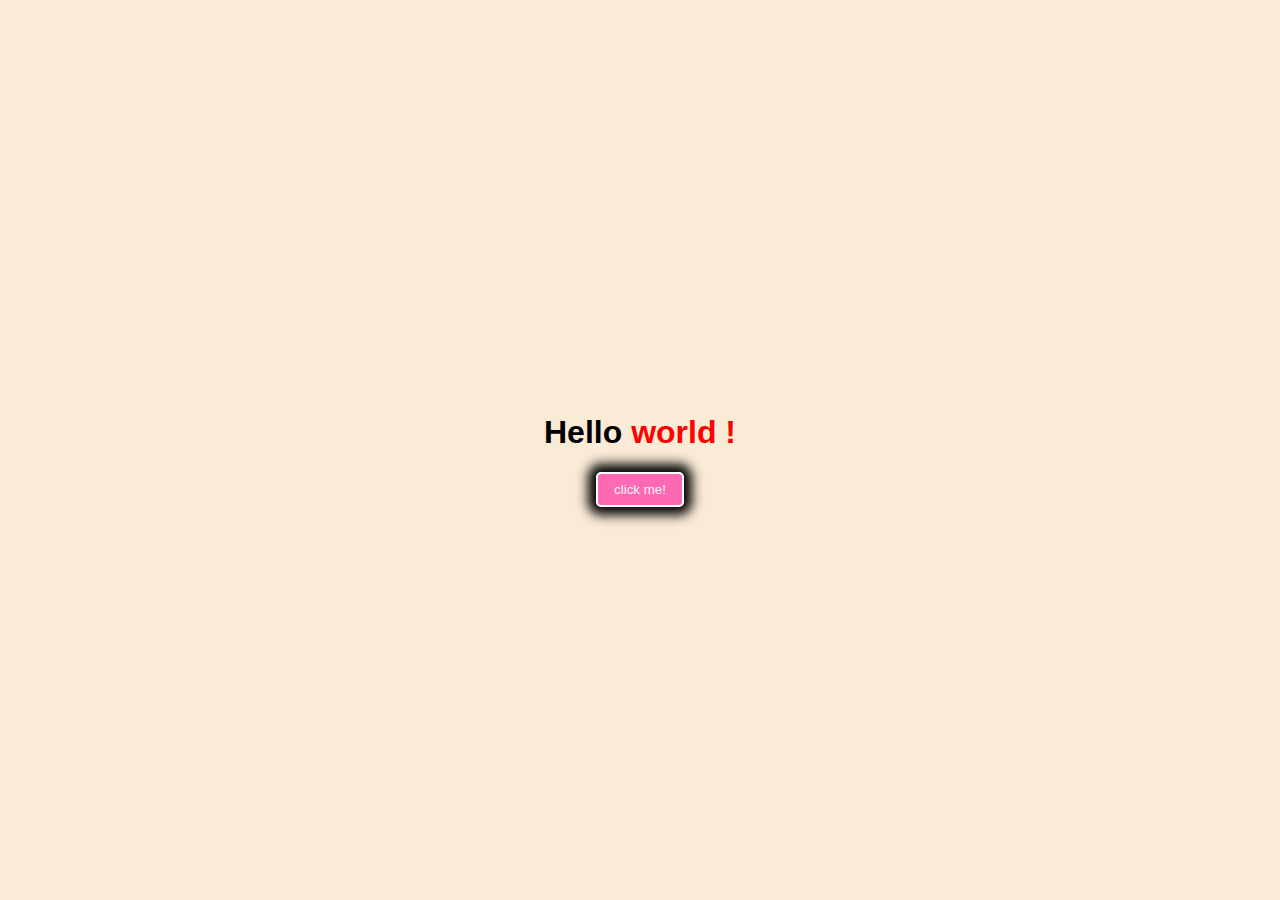
<file: 1.enter name js project/index.html>
<!DOCTYPE html>
<html lang="en">
<head>
    <meta charset="UTF-8">
    <meta name="viewport" content="width=device-width, initial-scale=1.0">
    <title>project 1</title>
    <link rel="stylesheet" href="style.css">
</head>
<body>
    <div class="container">
        <h1> Hello <span id="up">world !</span></h1>
        <button>click me!</button>
    </div>
    <script src="script.js"></script>
</body>
</html>
</file>
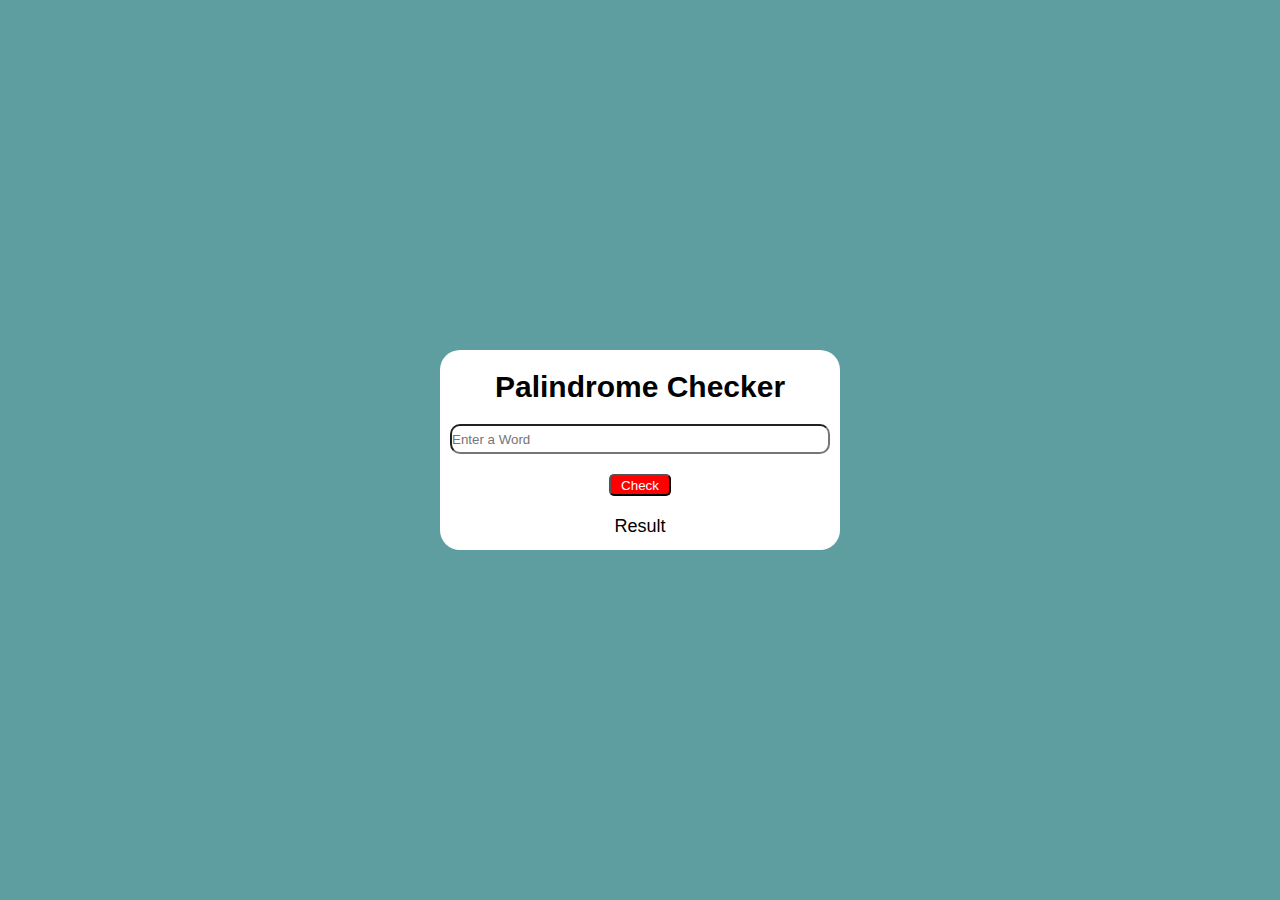
<file: 10.Get unicode character/index.html>
<!DOCTYPE html>
<html lang="en">
<head>
    <meta charset="UTF-8">
    <meta name="viewport" content="width=device-width, initial-scale=1.0">
    <title>project 10</title>
    <link rel="stylesheet" href="style.css">
</head>
<body>
    <div class="container">
        <h1>Palindrome Checker</h1>
        <input type="text" id="inputText" placeholder="Enter a Word">
        <button id="checkButton">Check</button>
        <div id="result">Result</div>

    </div>
    <script src="script.js"></script>
</body>
</html>
</file>
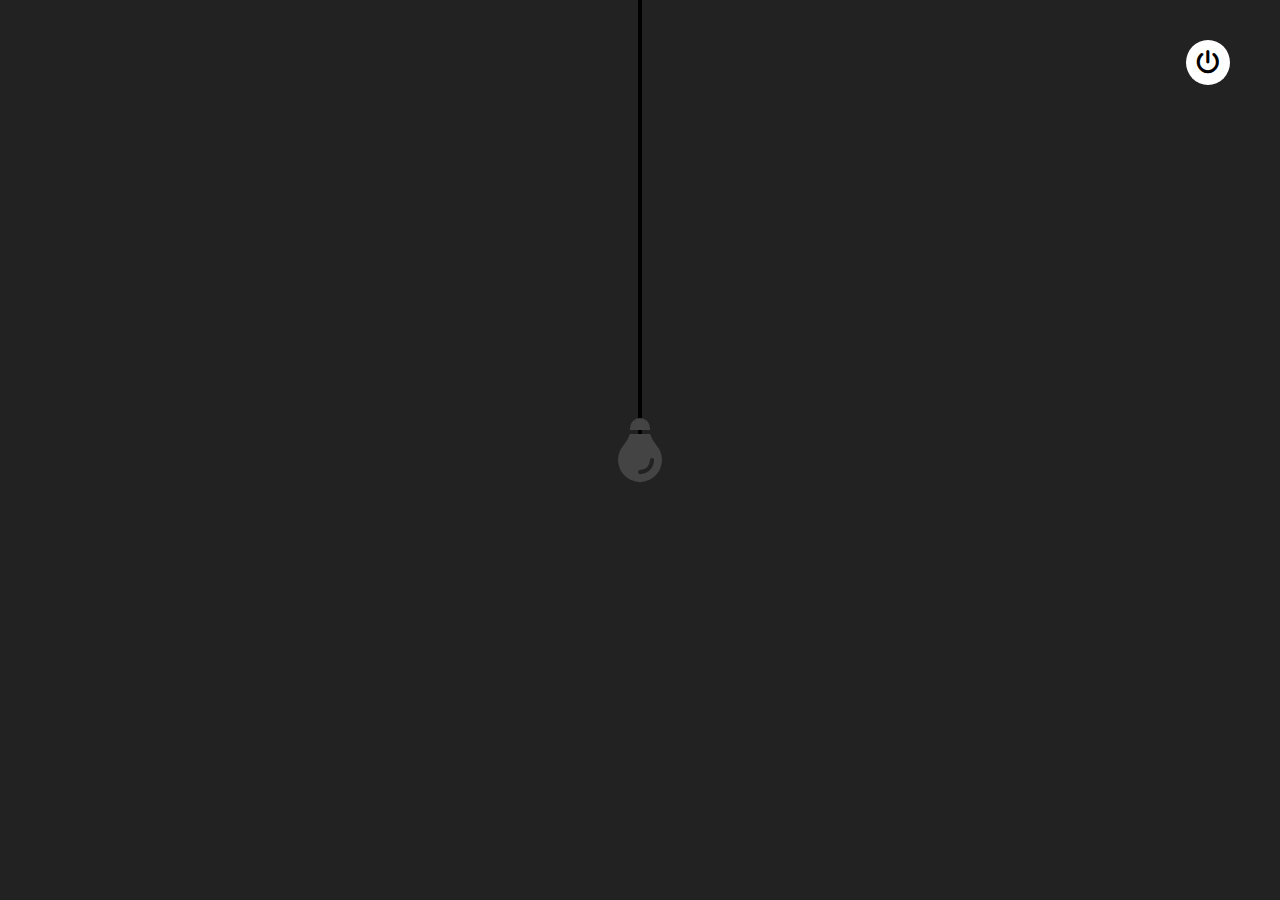
<file: 2.light on and off project/index.html>
<!DOCTYPE html>
<html lang="en">
<head>
    <meta charset="UTF-8">
    <meta name="viewport" content="width=device-width, initial-scale=1.0">
    <title> project 2</title>
    <link rel="stylesheet" href="style.css">
    <link rel="stylesheet" href="https://cdnjs.cloudflare.com/ajax/libs/font-awesome/6.7.2/css/all.min.css" integrity="sha512-Evv84Mr4kqVGRNSgIGL/F/aIDqQb7xQ2vcrdIwxfjThSH8CSR7PBEakCr51Ck+w+/U6swU2Im1vVX0SVk9ABhg==" crossorigin="anonymous" referrerpolicy="no-referrer" />
</head>
<body>
    <div class="light">
        <div class="wire">
            <div class="bulb">
                <i class="fas fa-lightbulb"></i>
            </div>
        </div>
        <div class="switch">
            <i class="fas fa-power-off"></i>
        </div>
    </div>
    <script src="script.js"></script>
</body>
</html>
</file>
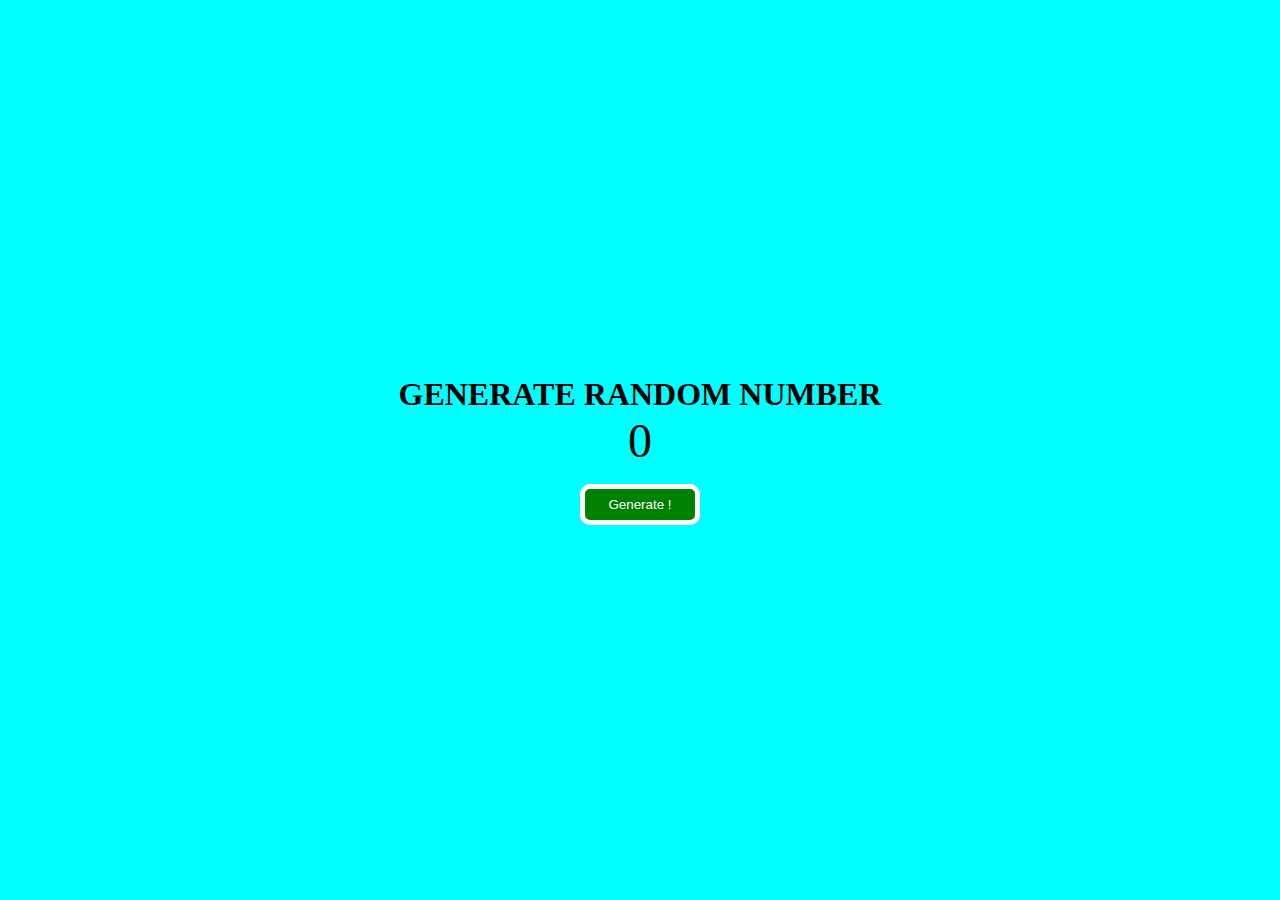
<file: 3.random number generator/index.html>
<!DOCTYPE html>
<html lang="en">
<head>
    <meta charset="UTF-8">
    <meta name="viewport" content="width=device-width, initial-scale=1.0">
    <title>project 3</title>
    <link rel="stylesheet" href="style.css">
</head>
<body>
    <div class="content">
        <h1>GENERATE RANDOM NUMBER</h1>
        <div class="number">
            <span id="no">0</span>
        </div>
        <button id="generate">Generate !</button>
    </div>
    <script src="script.js"></script>
</body>
</html>
</file>
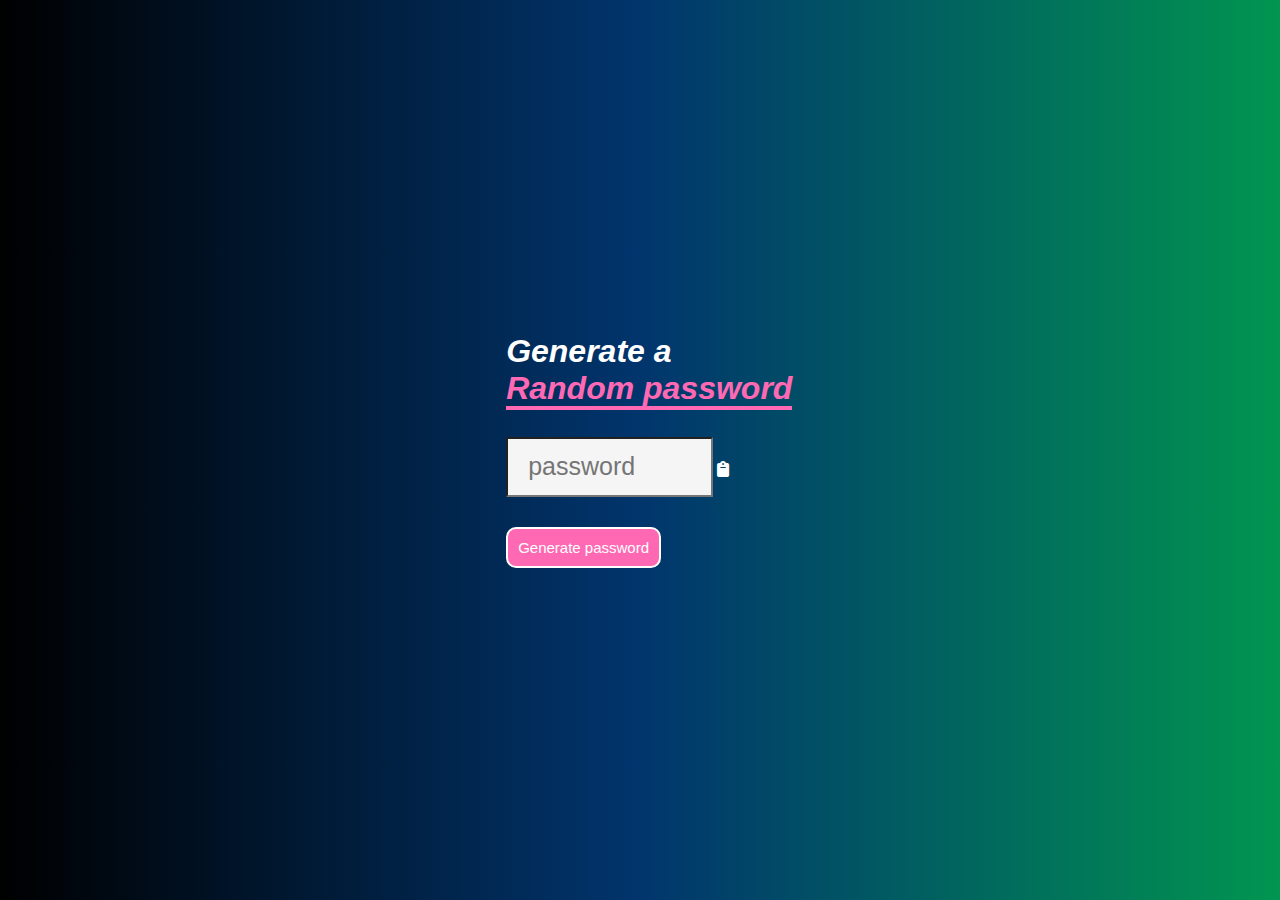
<file: 4.Generate random password/index.html>
<!DOCTYPE html>
<html lang="en">
<head>
    <meta charset="UTF-8">
    <meta name="viewport" content="width=device-width, initial-scale=1.0">
    <title>project 4</title>
    <link rel="stylesheet" href="style.css">
    <link rel="stylesheet" href="https://cdnjs.cloudflare.com/ajax/libs/font-awesome/6.7.2/css/all.min.css" integrity="sha512-Evv84Mr4kqVGRNSgIGL/F/aIDqQb7xQ2vcrdIwxfjThSH8CSR7PBEakCr51Ck+w+/U6swU2Im1vVX0SVk9ABhg==" crossorigin="anonymous" referrerpolicy="no-referrer" />

</head>
<body>
    <div class="container">
        <div class="content">
            <h1>Generate a  <br><span>Random password</span></h1>
        
        <div class="display">
            <input type="text"  id="pass"placeholder="password">
            <i class="fas fa-clipboard "id ="copy"></i>
        </div>
        <button id="btn">Generate password</button>
    </div>
    </div>
    <script src="script.js"></script>
</body>
</html>
</file>
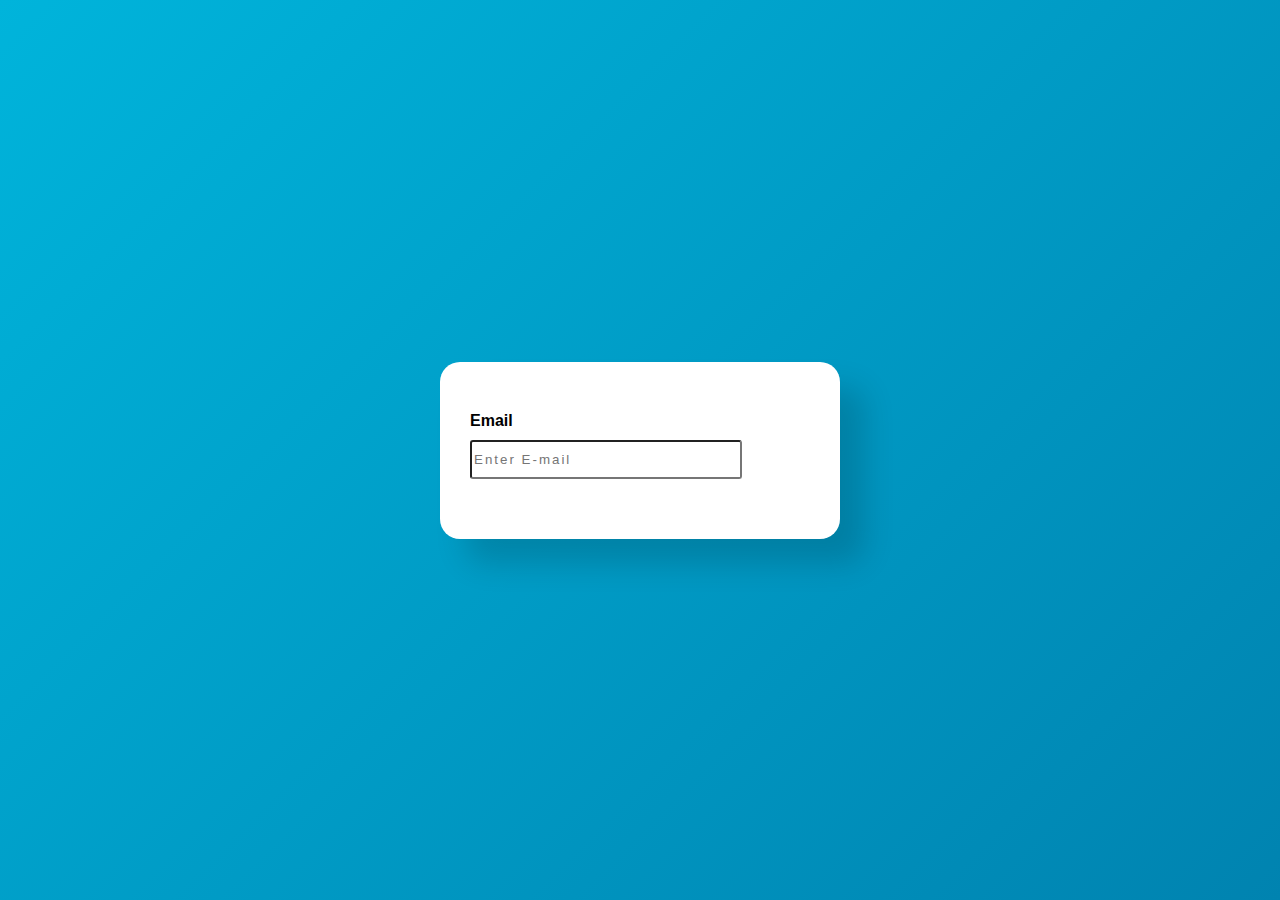
<file: 5.Email validation project/index.html>
<!DOCTYPE html>
<html lang="en">
<head>
    <meta charset="UTF-8">
    <meta name="viewport" content="width=device-width, initial-scale=1.0">
    <title>project 5</title>
    <link rel="stylesheet" href="style.css">
    <link rel="stylesheet" href="https://cdnjs.cloudflare.com/ajax/libs/font-awesome/6.7.2/css/all.min.css" integrity="sha512-Evv84Mr4kqVGRNSgIGL/F/aIDqQb7xQ2vcrdIwxfjThSH8CSR7PBEakCr51Ck+w+/U6swU2Im1vVX0SVk9ABhg==" crossorigin="anonymous" referrerpolicy="no-referrer" />
</head>
<body>
    <div class="container">
        <h4>Email</h4>
        <input type="email" id="email"placeholder="Enter E-mail" oninput="checker()">
        <div id="icon"></div>
        <p id="error">Please enter valid password !</p>
    </div>
    <script src="script.js"></script>
</body>
</html>
</file>
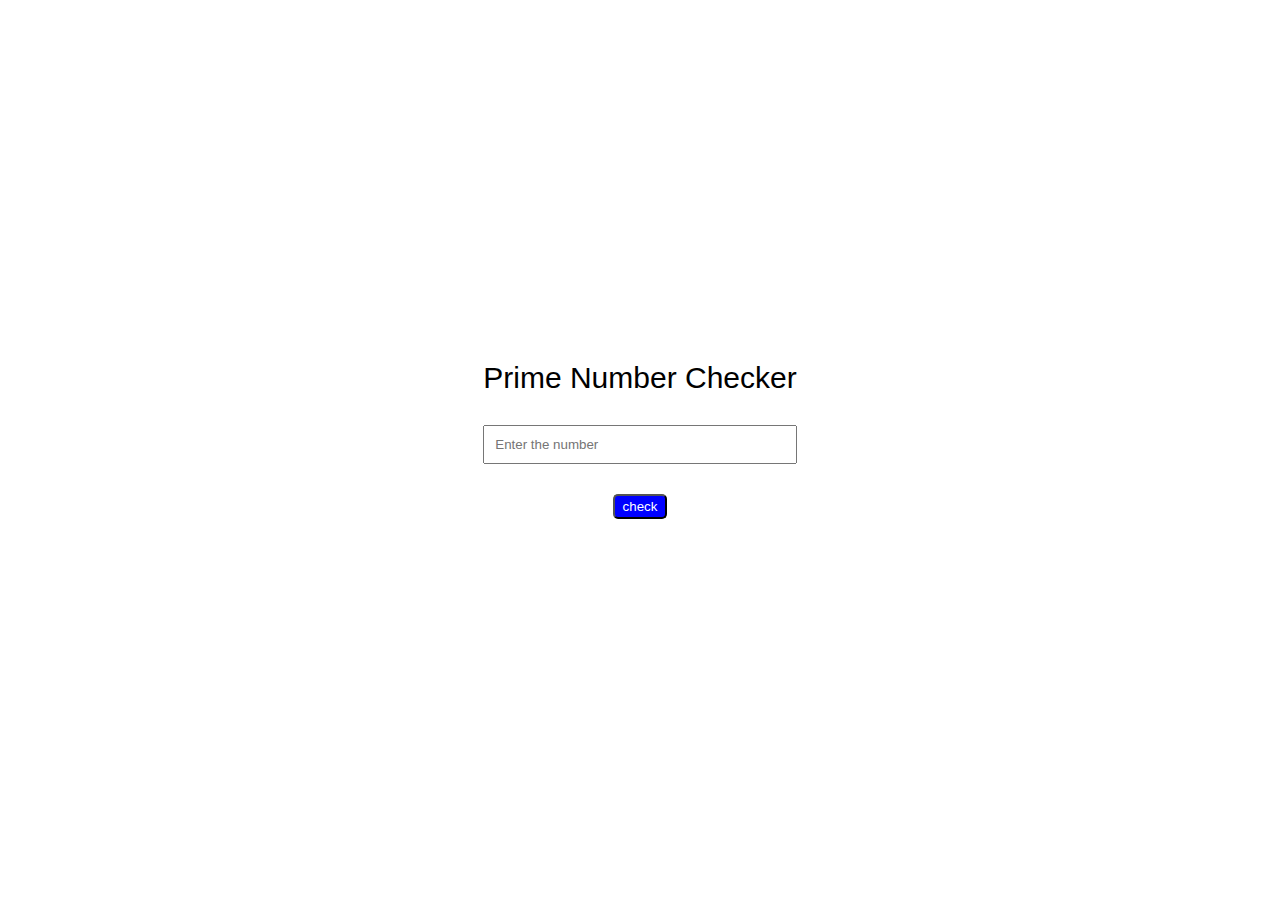
<file: 6.check prime number/index.html>
<!DOCTYPE html>
<html lang="en">
<head>
    <meta charset="UTF-8">
    <meta name="viewport" content="width=device-width, initial-scale=1.0">
    <title>project 6</title>
    <link rel="stylesheet" href="style.css">
</head>
<body>
    <div class="container">
        <h1>Prime Number Checker</h1>
        <input type="number" id="number" placeholder="Enter the number">
        <button id="check">check</button>
        <p id="result"></p>
    </div>
    <script src="script.js"></script>
</body>
</html>
</file>
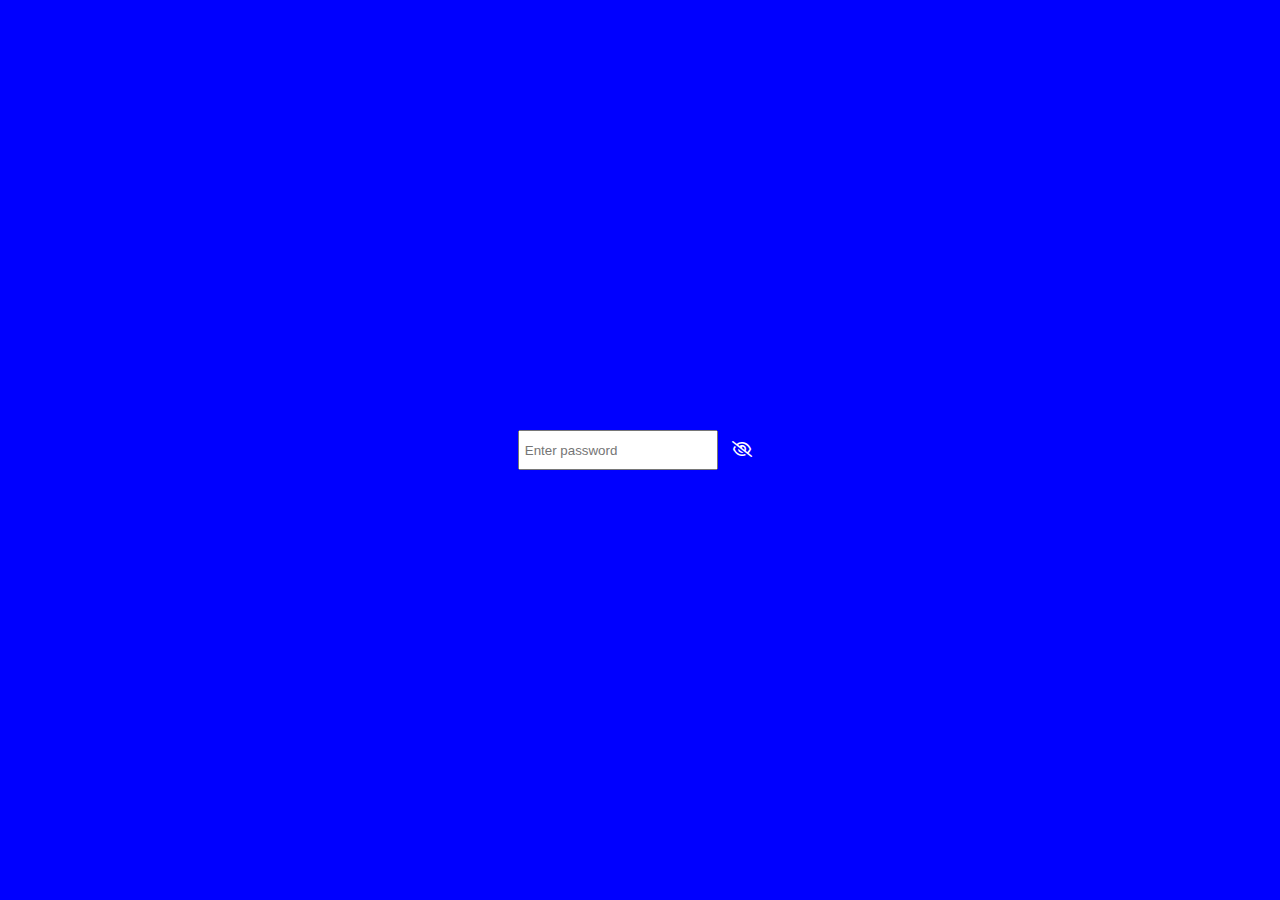
<file: 7.hide password/index.html>
<!DOCTYPE html>
<html lang="en">
<head>
    <meta charset="UTF-8">
    <meta name="viewport" content="width=device-width, initial-scale=1.0">
    <title>project 7</title>
    <link rel="stylesheet" href="style.css">
    <link rel="stylesheet" href="https://cdnjs.cloudflare.com/ajax/libs/font-awesome/6.7.2/css/all.min.css" integrity="sha512-Evv84Mr4kqVGRNSgIGL/F/aIDqQb7xQ2vcrdIwxfjThSH8CSR7PBEakCr51Ck+w+/U6swU2Im1vVX0SVk9ABhg==" crossorigin="anonymous" referrerpolicy="no-referrer" />

</head>
<body>
    <div>
        <input type="password" placeholder="Enter password" id="password">
        <i class="far fa-eye-slash" id="eye"></i>
    </div>
    <script src="script.js"></script>
</body>
</html>
</file>
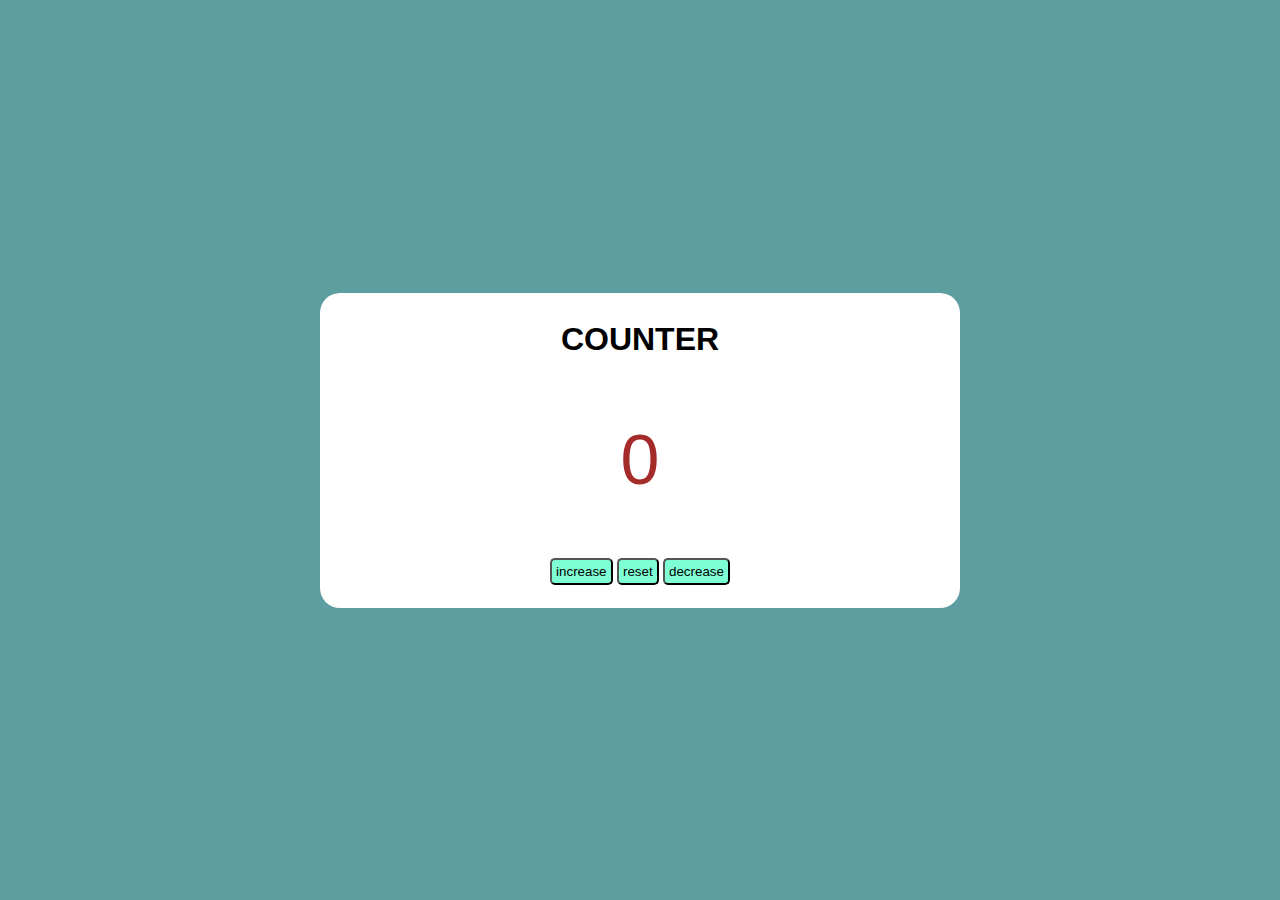
<file: 8.counter application/index.html>
<!DOCTYPE html>
<html lang="en">
<head>
    <meta charset="UTF-8">
    <meta name="viewport" content="width=device-width, initial-scale=1.0">
    <title>project 8</title>
    <link rel="stylesheet" href="style.css">
</head>
<body>
    <div class="container">
        <h1>COUNTER</h1>
        <span id="value">0</span>
    
    <div>
        <button class="btn" id="increase">increase</button>
        <button class="btn" id="reset">reset</button>
        <button class="btn" id="decrease">decrease</button>
    </div>
    </div>  
    <script src="script.js"></script>
</body>
</html>
</file>
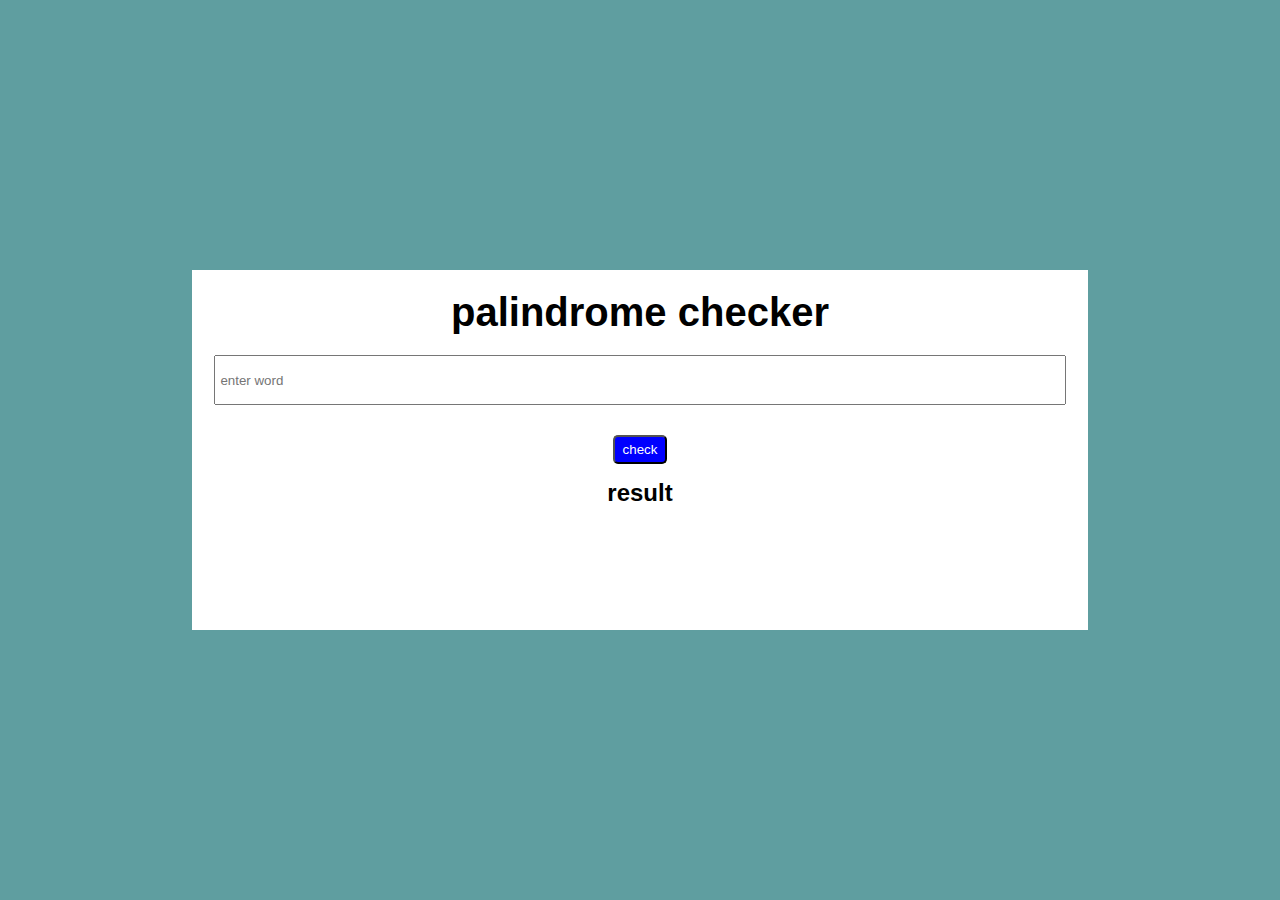
<file: 9.palindrom checker/index.html>
<!DOCTYPE html>
<html lang="en">
<head>
    <meta charset="UTF-8">
    <meta name="viewport" content="width=device-width, initial-scale=1.0">
    <title>project 9</title>
    <link rel="stylesheet" href="style.css">
</head>
<body>
    <div class="container">
        <h1>palindrome checker</h1>
        <input type="text" placeholder="enter word" id="input"> 
        <button id="check">check</button> 
        <h2 id="result">result</h2>  
    </div>
    <script src="script.js"></script>
</body>
</html>
</file>
<file: 1.enter name js project/style.css>
body{
    margin: 0;
    padding: 0;
    font-family: sans-serif;
    display: flex;
    justify-content: center;
    align-items: center;
    height: 100vh;
    background-color: antiquewhite;
}

.container{
    text-align: center;
}
span{
    color: red;
}
button{
    background-color: hotpink;
    color: whitesmoke;
    padding: 0.5rem 1rem;
    border: 2px solid white;
    box-shadow: 0 0 12px 8px black;
    cursor: pointer;
    border-radius: 5px;
    transition:background-color 0.3s;
}
button:hover{
    background-color: grey;
    color: aqua;
}
</file>
<file: 10.Get unicode character/style.css>
*{
    margin: 0;
    padding: 0;
    font-family: sans-serif;
    box-sizing: border-box;
}

body{
    background-color: cadetblue;
    display: flex;
    justify-content: center;
    align-items: center;
    height: 100vh;
    text-align: center;
}
.container{
    background-color: white;
    width: 400px;
    height: 200px;
    border-radius: 20px;
    box-shadow:  rgba(0,0, 0, 1.8)
    
}
h1{
    font-size: 30px;
    margin-top: 20px;
    margin-bottom: 20px;
}
input{
    width: 95%;
    height: 30px;
    border-radius: 10px;
}
button{
    margin-top: 20px;
    padding: 1.5px 10px;
    background-color: red;
    color: white;
    border-radius: 5px;
    cursor: pointer;
}
button:hover{
    background-color: hotpink;
    color: black;
}
#result{
    font-size: 18px;
    margin-top: 20px;
}
</file>
<file: 2.light on and off project/style.css>
*{
    margin: 0;
    padding: 0;
    box-sizing: border-box;
}

body{
    display: flex;
    justify-content:center ;
    align-items: center;
    min-height: 100vh;
    background: #222;
}
body.on{
    background: radial-gradient(#555,#111);
}
.wire{
    position: absolute;
    left: calc(50% - 2px);
    bottom: 50%;
    height: 60vh;
    width: 4px;
    background: #000;
    z-index: 1;

}
.bulb{
    
    height: 100px;
    background: transparent;
    z-index: 2;
}
.bulb i{
    
    font-size: 4rem;
    color: #444;
    position: absolute;
    top: 100%;
    left: 50%;
     transform: translate(-50%,-50%) rotate(180deg);
}
.switch{
    position: absolute;
    top: 40px;
    right: 50px;
    background-color: white;
    padding: 10px;
    border-radius: 50%;
    cursor: pointer;
}
.switch i{
    font-size: 1.5rem;
}
.on .bulb i{
    color: yellow;
}
.on .switch {
    background: green;}
</file>
<file: 3.random number generator/style.css>
*{
    margin: 0;
    padding: 0;
}
body{
    background-color: aqua;
    display: flex;
    justify-content: center;
    align-items: center;
    height: 100vh;
    text-align: center;
}
button{
    padding: 0.5rem 1.5rem;
    border: 5px solid white;
    color:white;
    background-color: green;
    border-radius: 10px;
    cursor: pointer;
}
button:hover{
    background-color: blanchedalmond;
    color: black;
}

.number{
    font-size: 3rem;
    margin-bottom: 1rem;
    animation: fadeIn is ease-in-out;

}
keyframe fadeIn{
    from{
        opacity: 0;
        transform: translateY(-20px);
    }
    to{
        opacity: 1;
        transform: translateY(0);

    }
}
</file>
<file: 4.Generate random password/style.css>
*{
    margin: 0;
    padding: 0;
    font-family: sans-serif;
    box-sizing: border-box;
}

body{
    background:linear-gradient(to right,#000,#01356d,#019550);
    color: white;
    display: flex;
    justify-content: center;
    align-items: center;
    height: 100vh;
}

.container{
    align-items: center;
    justify-content: center;
   
}
.content{
    margin: 15%;
    width: 90%;
    max-width: 700px;
    font-style: italic;
}
.content span{
    color: hotpink;
    border-bottom: 4px solid hotpink;

}
.display input{
    background-color: whitesmoke;
    width: 60%;
    height: 60px;
    margin-top: 30px;
    margin-bottom: 30px;
    padding: 20px;
    font-size:25px;
}
button{
    background-color: hotpink;
    color: white;
    padding: 10px;
    border-radius: 10px;
    border: solid 2px white;
    font-size: 15px;
    cursor: pointer;
}
</file>
<file: 5.Email validation project/style.css>
*{
    margin: 0;
    padding: 0;
    font-family: sans-serif;
    box-sizing: border-box;
}
body{
    background: linear-gradient(135deg,#00b4db,#0083b0);
    color: black;
    display: flex;
    justify-content: center;
    align-items: center;
    height: 100vh;
}
.container{
    width: 400px;
    background-color: white;
    padding: 50px 30px;
    border-radius: 20px;
    box-shadow:25px 25px 30px rgba(0,0 ,0, 0.15) ;
    color: black;
    animation:ca 2s ease;

}
@keyframes ca{
    0%{
        opacity: 0;
        transform: translate(,-60);
    }
    100%{
        opacity: 1;
        transform: translate(0%,0%);
    }
}
h4,email,#error{
    font-family: sans-serif;
}
input[type="email"]{
    width:80%;
    padding: 10px 2px;
    border-radius: 3px;
    margin-top: 10px;
    margin-bottom: 10px;
    outline: none;
    letter-spacing: 2px;

}
#icon{
    float: right;
    height: 55%;
    position: relative;
    font-size: 25px;
    padding-top: 15px;
    display: none;
}
#error{
    display: none;
    color:red ;
    margin-top: 10px;
}
</file>
<file: 6.check prime number/style.css>
*{
    margin: 0;
    padding: 0;
    font-family: sans-serif;
    box-sizing: border-box;
}
body{
    background-color: white;
    color: black;
    display: flex;
    justify-content: center;
    align-items: center;
    height: 100vh;
}
.container{
    max-width: 600px;
    text-align: center;
}

h1{
    font-size: 30px;
    font-weight: 100;
    
}
input{
    width: 100%;
    padding: 10px;
    margin-top: 30px;
    margin-bottom: 30px;
    
}
button{
    background-color: blue;
    color: white;
    padding: 3px 8px;
    border-radius: 5px;
    cursor: pointer;

}
p{
    color: red;
    margin-top: 20px;
}
</file>
<file: 7.hide password/style.css>
*{
    margin: 0;
    padding: 0;
    font-family: sans-serif;
    box-sizing: border-box;
}

body{
    display: flex;
    justify-content: center;
    align-items: center;
    height: 100vh;
    background-color: blue;
    color: white;
}
input{
    width: 200px;
    height: 40px;
    padding: 5px 5px;
}
i{
    cursor: pointer;
    padding: 0 10px;
}
</file>
<file: 8.counter application/style.css>
*{
    margin: 0;
    padding: 0;
    font-family: sans-serif;
    box-sizing: border-box;
}

body{
    background-color: cadetblue;
    min-height: 100vh;
    display: grid;
    line-height: 1.5;
    place-items:center;
}
.container{
    background-color: white;
    width: 50%;
    height: 35%;
    display: grid;
    place-items: center;
    border-radius: 20px;

}
span{
    font-size: 70px;
    color: brown;
}

button{
    padding: 4px 4px;
    background-color:aquamarine;
    border-radius: 5px;
    cursor: pointer;
    text-align: 10px;

}
button:hover{
    background-color: white;
}
</file>
<file: 9.palindrom checker/style.css>
*{
    margin: 0;
    padding: 0;
    font-family: sans-serif;
    box-sizing: border-box;
}

body{
    background-color: cadetblue;
    color: black;
    display: flex;
    justify-content: center;
    align-items: center;
    height: 100vh;
}

.container{
    background-color: white;
    width: 70%;
    height: 40%;
    text-align: center;
}
h1{
    font-size: 40px;
    margin-top: 20px;
    margin-bottom: 20px;
}
input{
    width: 95%;
    height: 50px;
    padding: 1px 4px;
}
button{
    margin-top: 30px;
    background-color: blue;
    color: white;
    padding: 5px 8px;
    border-radius: 5px;
    cursor: pointer;
}
button:hover{
    background-color: hotpink;
    color: black;
}
h2{
    margin-top: 15px;
}


@keyframes fadeIn {
   0%{
        opacity: 0;
        transform: translateY(20px);
   }
   100%{
    opacity: 1;
    transform: translateY(0);
   }
    

}

.fadeIn{
    animation: fadeIn 0.5s ease-in-out;
}
</file>
